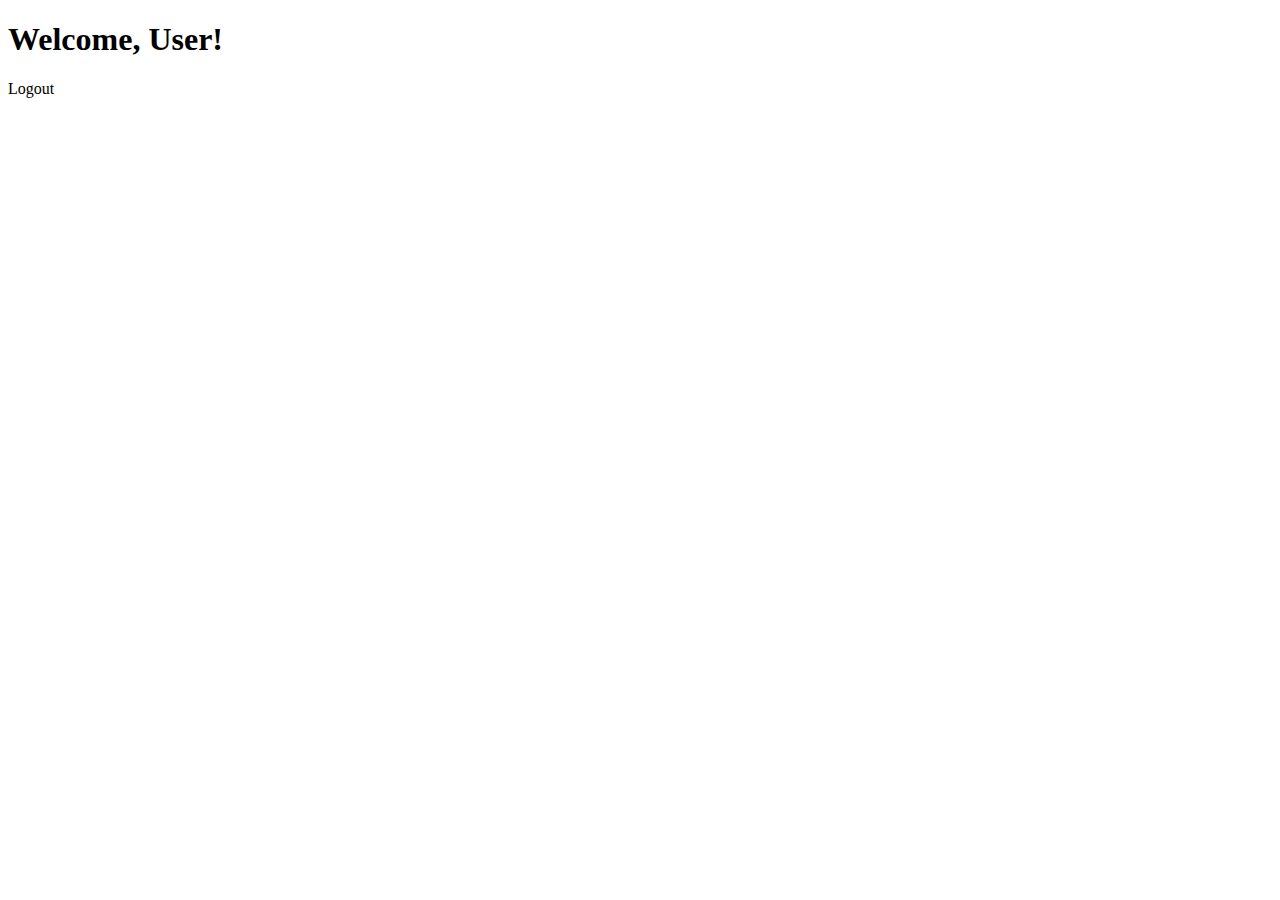
<file: src/main/resources/templates/home.html>
<!DOCTYPE html>
<html lang="en">
<head>
    <meta charset="UTF-8">
    <title>User Home Page</title>
</head>
<body>
<!--<h1>Welcome to User Home Page</h1>-->
<h1>Welcome, <span th:text="${username}">User</span>!</h1>

<p>    <a th:href="@{/logout}">Logout</a>
</p>
</body>
</html>
</file>
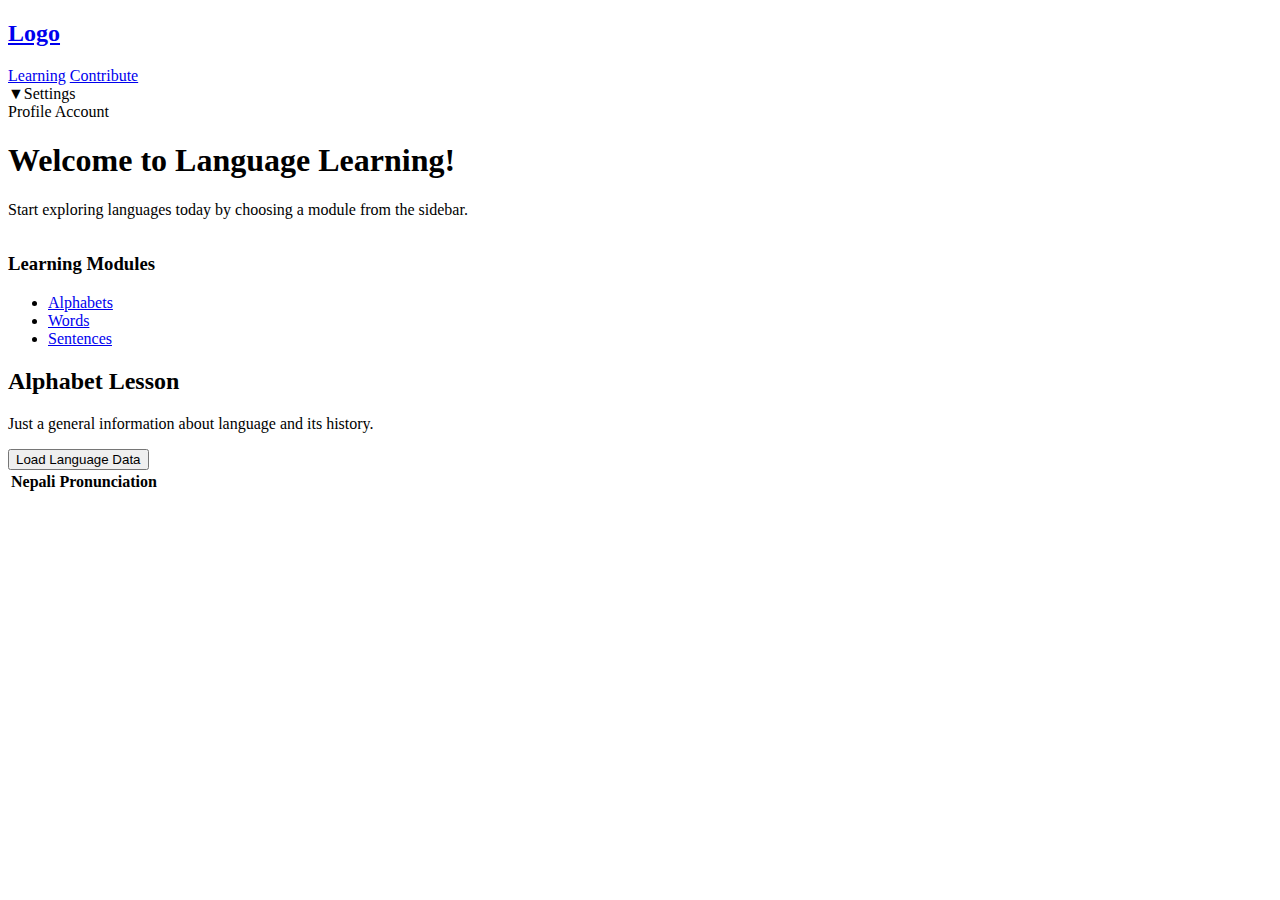
<file: src/main/resources/templates/learning.html>
<!DOCTYPE html>
<html xmlns:th="http://www.thymeleaf.org">
<html lang="en">
<head>
    <meta charset="UTF-8" />
    <meta name="viewport" content="width=device-width, initial-scale=1.0" />
    <title>Learning</title>
    <link rel="stylesheet" th:href="@{/css/learning.css}" />
    <link rel="stylesheet" th:href="@{/css/main.css}" />



</head>
<body>
<!-- Navigation Section -->
<nav>
    <div class="logo">
        <a href="index.html">
            <h2>Logo</h2>
        </a>
    </div>

    <div class="nav-links">
        <a href="learning.html" class="nav-active">Learning</a>
        <a href="contribute.html">Contribute</a>

        <div class="dropdown">
            <a>▼Settings</a>
            <div class="dropdown-content">
                <a>Profile</a>
                <a>Account</a>
            </div>
        </div>
</nav>

<div style="display: flex; flex-direction: column; width: 100%">
    <!-- Head Content  -->
    <div class="head-content">
        <h1>Welcome to Language Learning!</h1>
        <p>
            Start exploring languages today by choosing a module from the sidebar.
        </p>

    </div>

    <!-- Main Content -->
    <div class="main-content">
        <!-- Sidebar Nav  -->
        <div class="sidebar">
            <h3>Learning Modules</h3>
            <ul>
                <li>
                    <a
                            href="#"
                            class="module-link sidebar-active"
                            data-target="alphabet"
                    >Alphabets</a
                    >
                </li>
                <li>
                    <a href="#" class="module-link" data-target="words">Words</a>
                </li>
                <li>
                    <a href="#" class="module-link" data-target="sentences"
                    >Sentences</a
                    >
                </li>
            </ul>
        </div>

        <!-- Toggle Content -->
        <section class="toggle-cont">
            <div id="alphabet" class="toggle-content">
                <div class="info-content">
                    <h2>Alphabet Lesson</h2>
                    <p>Just a general information about language and its history.</p>
                    <button onclick="loadLanguage()">Load Language Data</button>

                </div>
                <div class="table-cont">
                    <table class="rwd-table">
                        <tr>
                            <th>Nepali</th>
                            <th>Pronunciation</th>
                        </tr>
                        <tbody></tbody>
                    </table>
                </div>

            </div>

            <div id="words" class="toggle-content" style="display: none">
                <div class="info-content">
                    <h2>Words Lesson</h2>
                    <p>Just a general information about language and its history.</p>
                </div>

                <div class="table-cont">
                    <table class="rwd-table">
                        <tr>
                            <th>English Word</th>
                            <th>Hyolmo Pronunciation</th>
                        </tr>
                        <tr>
                            <td class="language">Hello</td>
                            <td>ཧེ་ལོ (he-lo)</td>
                        </tr>
                        <tr>
                            <td class="language">Mountain</td>
                            <td>ནུར་ས (nur-sa)</td>
                        </tr>
                        <tr>
                            <td class="language">River</td>
                            <td>ཆུ་བོ (chu-bo)</td>
                        </tr>
                        <tr>
                            <td class="language">Sun</td>
                            <td>ཉི་མ (ni-ma)</td>
                        </tr>
                        <tr>
                            <td class="language">Friend</td>
                            <td>ལགས་འདོད (lags-dod)</td>
                        </tr>
                    </table>
                </div>

            </div>

            <div id="sentences" class="toggle-content" style="display: none">
                <div class="info-content">
                    <h2>Sentences Lesson</h2>
                    <p>Just a general information about language and its history.</p>
                </div>
            </div>
        </section>
    </div>

<!--    <script src="../script/learning.js"></script>-->
</div>
</body>
</html>
</file>
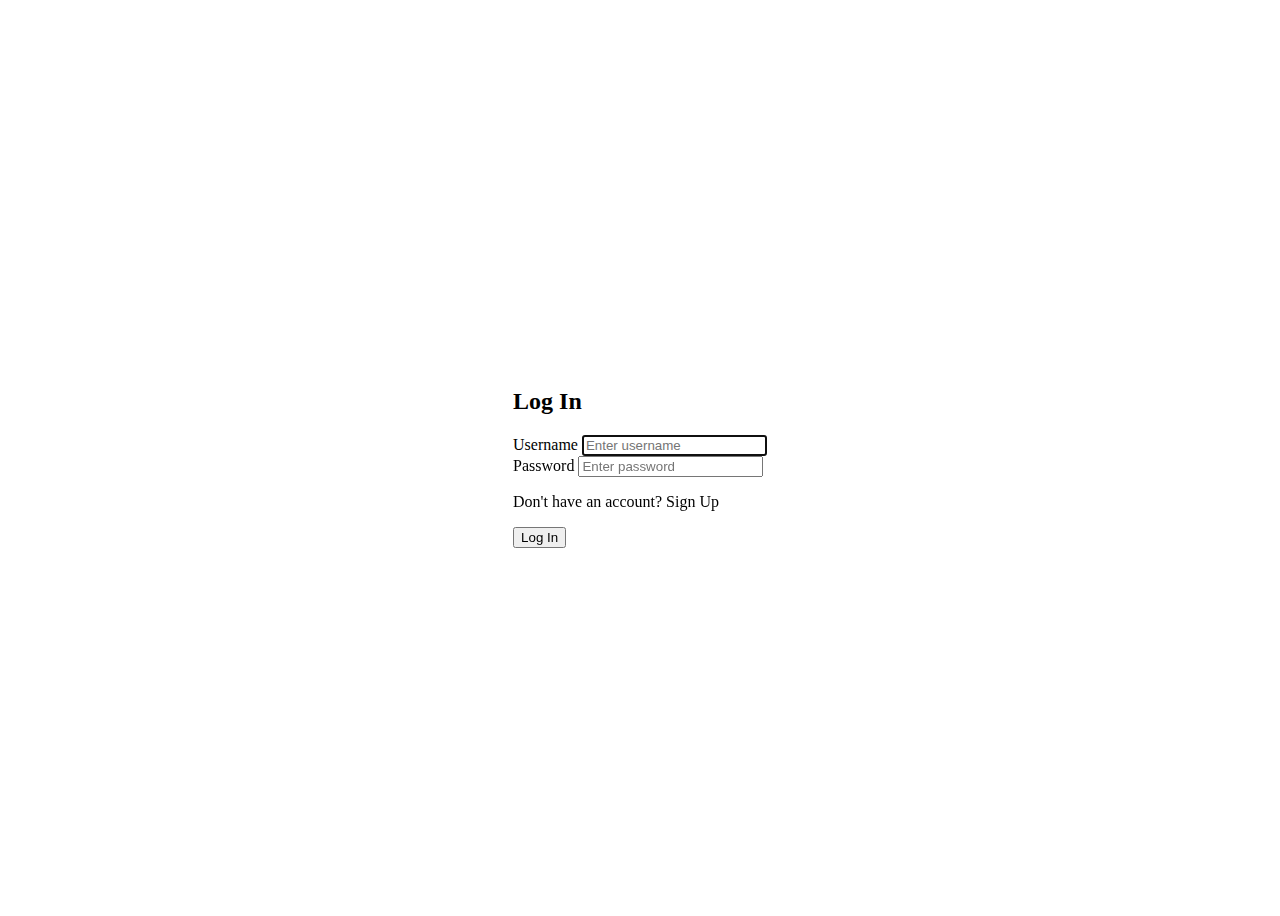
<file: src/main/resources/templates/login.html>
<!DOCTYPE html>
<html xmlns:th="http://www.thymeleaf.org" lang="en">
<head>
    <meta charset="UTF-8">
    <meta name="viewport" content="width=device-width, initial-scale=1, shrink-to-fit=no">
    <title>Login</title>
    <link rel="stylesheet" th:href="@{/css/main.css}" />
</head>
<body style="min-height: 100vh; display: flex; align-items: center; justify-content: center;">
<section class="form-cont">
    <h2>Log In</h2>

    <div class="form-container">
        <form id="loginForm" method="post" th:action="@{/perform-login}">
            <div class="form-group">
                <label for="username">Username</label>
                <input
                        type="text"
                        id="username"
                        name="username"
                        class="form-control"
                        placeholder="Enter username"
                        required
                        autofocus
                />
            </div>
            <div class="form-group">
                <label for="password">Password</label>
                <input
                        type="password"
                        id="password"
                        name="password"
                        class="form-control"
                        placeholder="Enter password"
                        required
                />
            </div>
            <div class="form-group">
                <p>Don't have an account? <a th:href="@{/sign-up}" class="register-link">Sign Up</a></p>
            </div>
            <button type="submit" class="btn">Log In</button>
        </form>
    </div>
</section>
</body>
</html>
</file>
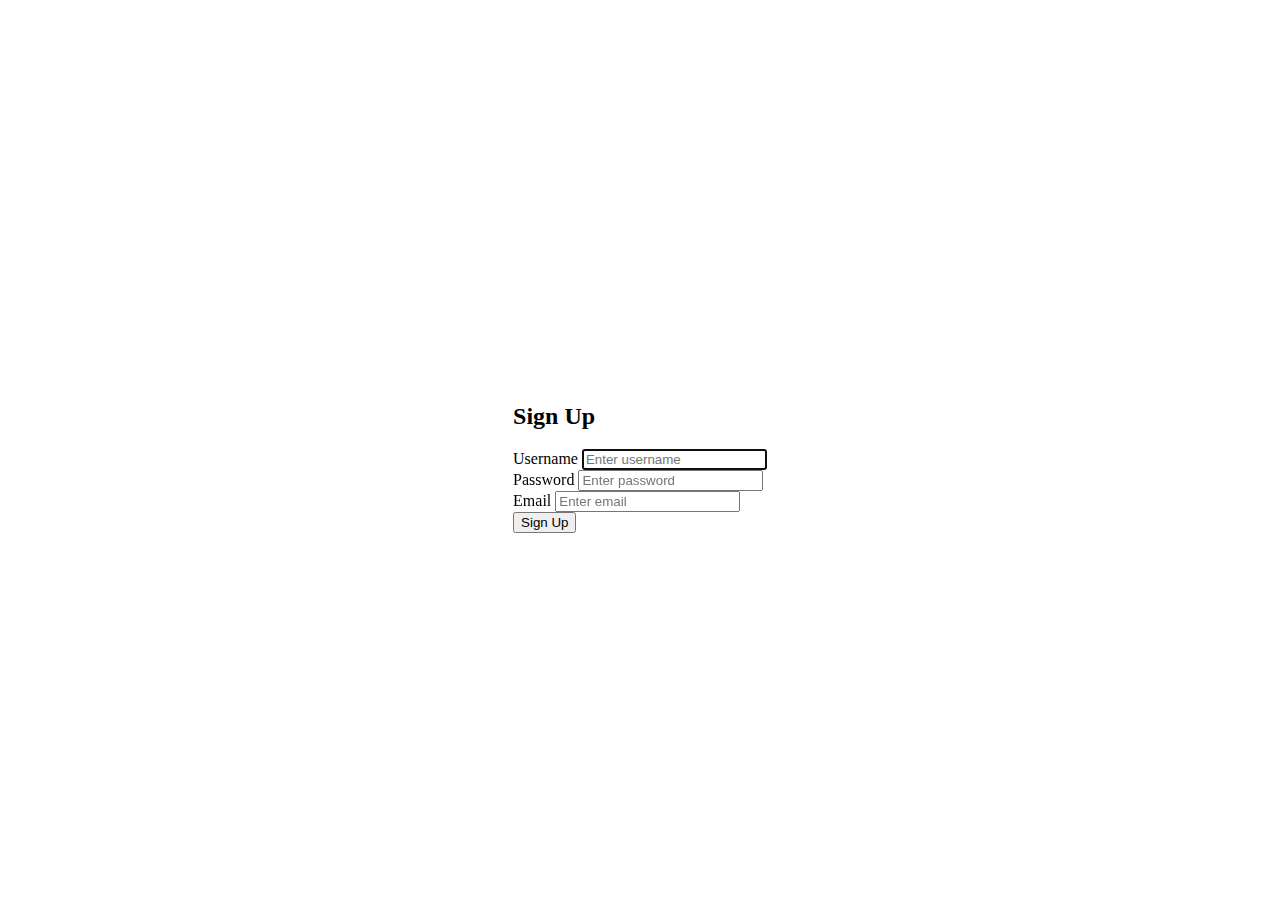
<file: src/main/resources/templates/signup.html>
<!DOCTYPE html>
<html xmlns:th="http://www.thymeleaf.org" lang="en">
<head>
    <meta charset="UTF-8">
    <meta name="viewport" content="width=device-width, initial-scale=1, shrink-to-fit=no">
    <title>Sign Up</title>
    <link rel="stylesheet" th:href="@{/css/main.css}" />
</head>
<body style="min-height: 100vh; display: flex; align-items: center; justify-content: center;">
<div class="form-cont">
    <h2>Sign Up</h2>

    <div class="form-container">
        <form id="registerForm" th:action="@{/signup-process}" method="post" th:object="${user}">
            <div class="form-group">
                <label for="username">Username</label>
                <input
                        type="text"
                        th:field="*{userName}"
                        id="username"
                        name="username"
                        class="form-control"
                        placeholder="Enter username"
                        required
                        autofocus
                />
            </div>
            <div class="form-group">
                <label for="password">Password</label>
                <input
                        type="password"
                        th:field="*{password}"
                        id="password"
                        name="password"
                        class="form-control"
                        placeholder="Enter password"
                        required
                />
            </div>
            <div class="form-group">
                <label for="email">Email</label>
                <input
                        type="email"
                        th:field="*{email}"
                        id="email"
                        name="email"
                        class="form-control"
                        placeholder="Enter email"
                        required
                />
            </div>
            <button type="submit" class="btn">Sign Up</button>
        </form>
    </div>
</div>
</body>
</html>
</file>
